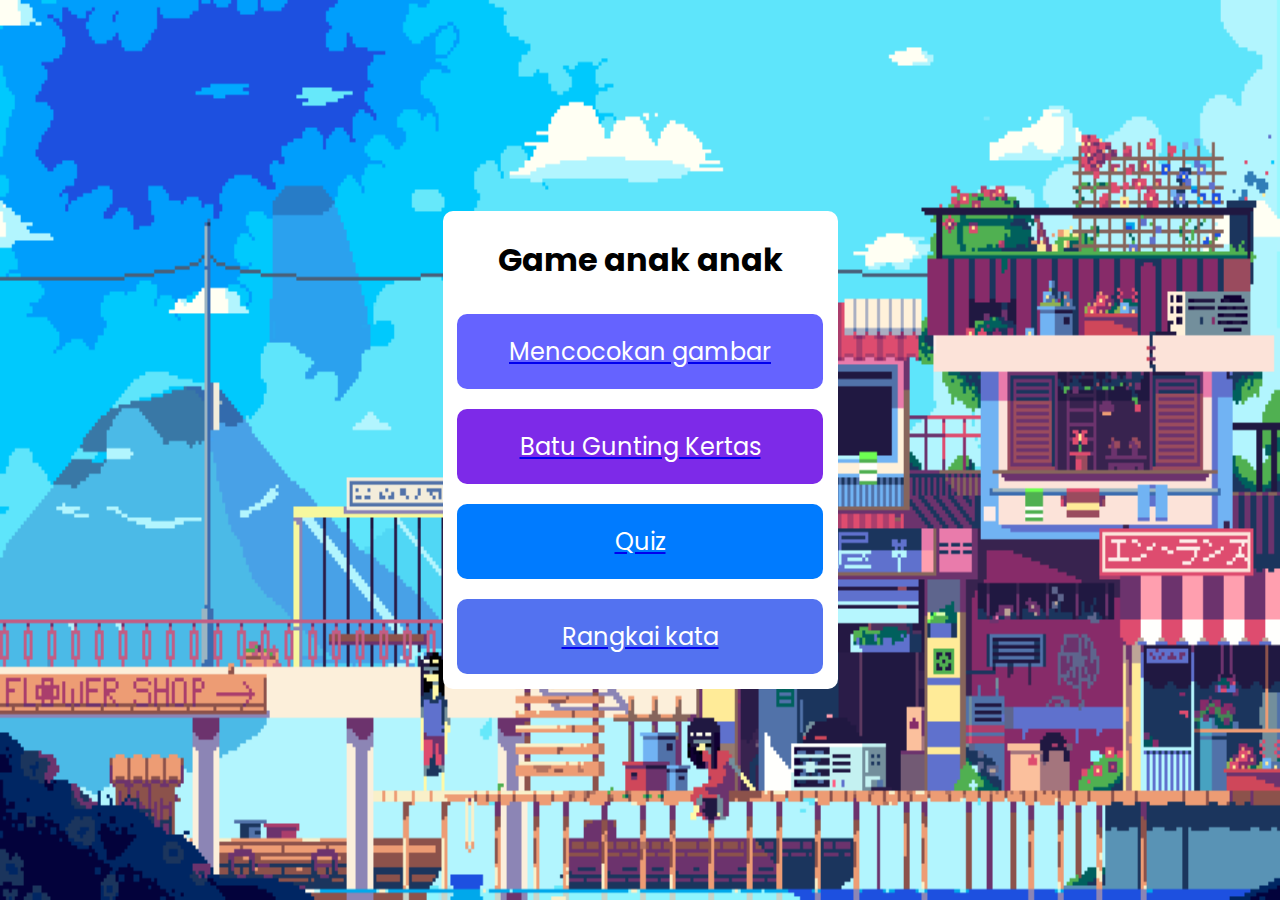
<file: index.html>
<!DOCTYPE html>
<html lang="en">
<head>
  <style>
    @import url('https://fonts.googleapis.com/css2?family=Poppins:wght@400;500;600&display=swap');
    *{
      margin: 0;
      padding: 0;
      box-sizing: border-box;
      font-family: 'Poppins', sans-serif;
    }
    body{
      display: flex;
      flex-direction: column;
      padding: 0 10px;
      align-items: center;
      justify-content: center;
      min-height: 100vh;
      background-image: url("asset/b82f28a7e9c8fcb3868d3d94652c107c.gif");
      background-repeat: no-repeat;
      background-size: 250vw 100vh;
    }
    
    .container{
      background-color: #fff;
      border-radius: 10px;
      padding: 5px;
    }

    .buttons{
      display: flex;
      justify-content: center;
      margin: 10px;
    }

    .judul{
      color: black;
      text-align: center;
      margin: 20px 50px;
    }

    .list{
        display: flex;
        flex-direction: column;
        justify-content: center;
        align-items: center;
    }

    .list a input{
        font-size: x-large;
        color: white;
        border-radius: 10px;
        border: none;
        width: 95%;
        display: flex;
        justify-content: center;
        align-items: center;
    }

    a{
      display: flex;
      justify-content: center;
      width: 100%;
      
    }

    input{
        margin: 10px 0;
        padding: 20px 0;
    }
   
    .btn{
      font-size: 30px;
      color: white;
      background-color:  #7d2ae8;
      padding: 10px 40px;
      border: none;
      outline: none;
      border-radius: 5px;
    }

    @media only screen and (min-width: 600px) {
      body{
        background-size: 100vw 100vh;
      }
    }

  </style>

  <meta charset="UTF-8">
  <meta name="viewport" content="width=device-width, initial-scale=1.0">
  <title>Game Anak</title>
</head>
<body>
  <div class="background">
    <div class="container">
      <div class="judul">
          <h1>Game anak anak</h1>
      </div>
      <div class="list">
          <a href="/MCG/"><input type="button" style="background: #6563ff;" value="Mencocokan gambar"></a>
          <a href="/BGK/"><input type="button" style="background: #7d2ae8;" value="Batu Gunting Kertas"></a>
          <a href="/Quiz/"><input type="button" style="background: #007bff;" value="Quiz"></a>
          <a href="/RangkaiKata/"><input type="button" style="background: #5372F0;" value="Rangkai kata"></a>
      </div>
    </div>
  </div>
</body>
</html>
</file>
